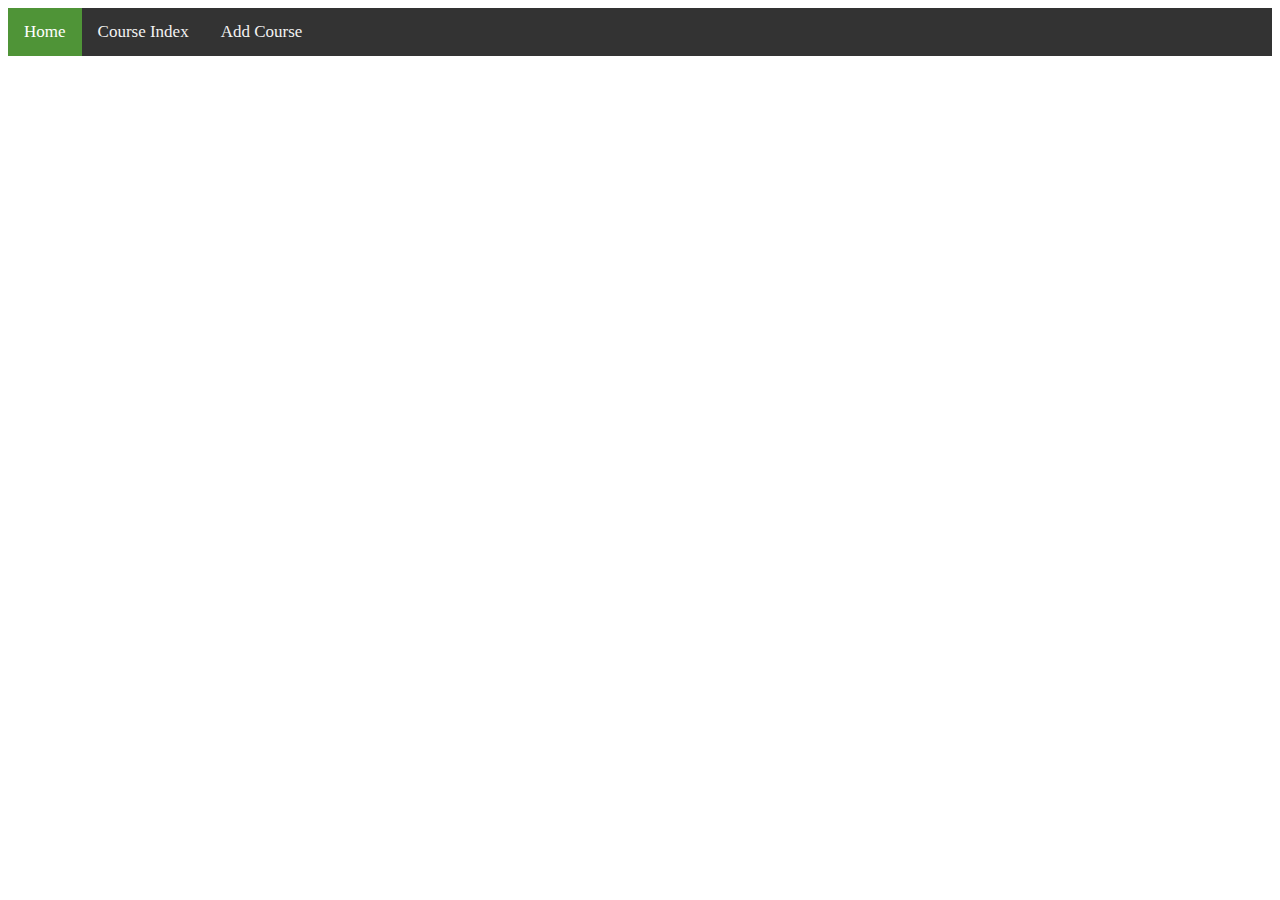
<file: index.html>
<!DOCTYPE html>
<html lang="en">
<head>
    <meta charset="UTF-8">
    <meta name="viewport" content="width=device-width, initial-scale=1.0">
    <title>Courses</title>
    <link rel="stylesheet" href="styles.css">
</head>

<body>
    <header>
        <nav class="topnav">
            <a class="active" href="index.html">Home</a>
            <a href="courseIndex.html">Course Index</a>
            <a href="addCourse.html">Add Course</a>
            
        </nav>
    </header>
</body>
</html>
</file>
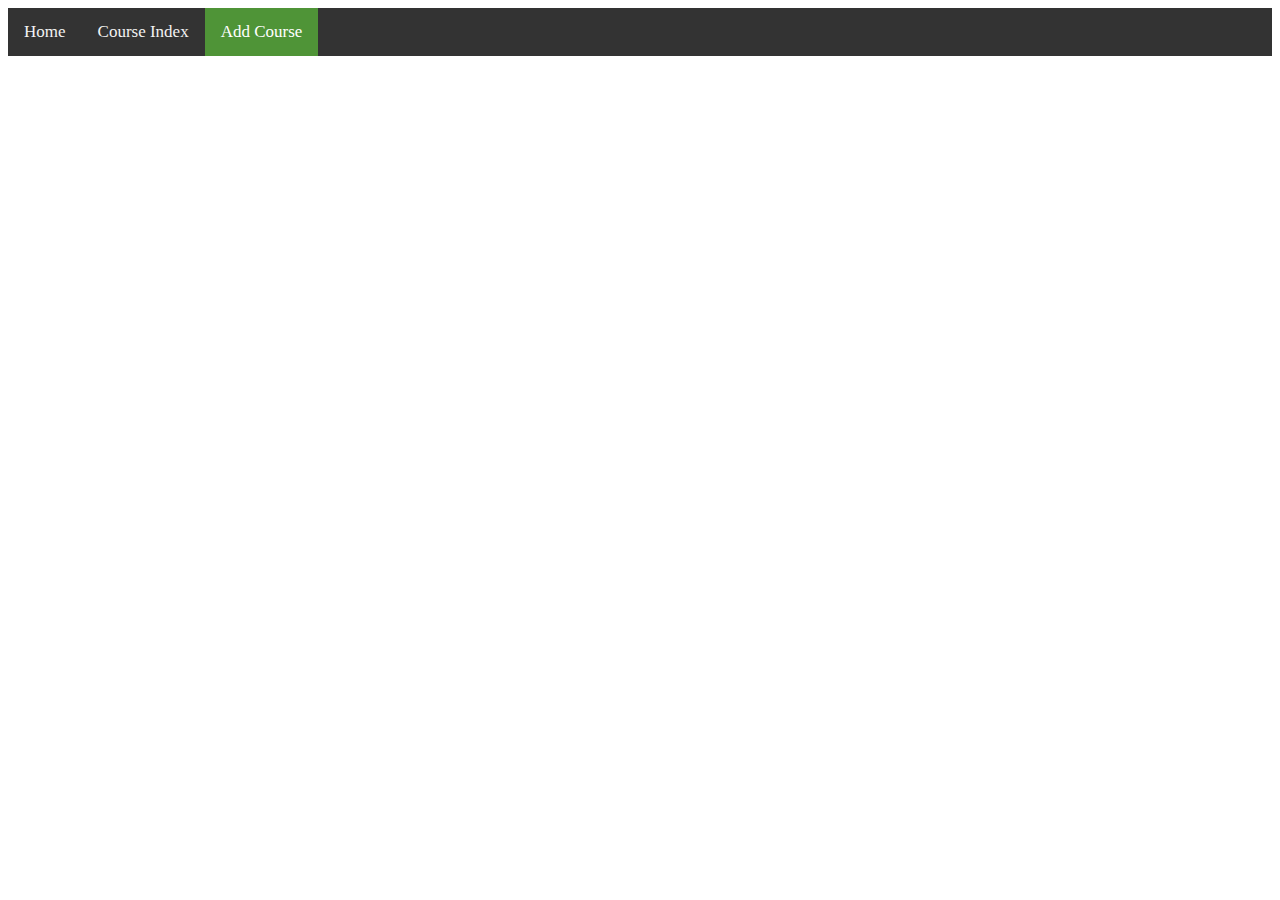
<file: addCourse.html>
<!DOCTYPE html>
<html lang="en">
<head>
    <meta charset="UTF-8">
    <meta name="viewport" content="width=device-width, initial-scale=1.0">
    <title>Courses</title>
    <link rel="stylesheet" href="styles.css">
</head>

<body>
    <header>
        <nav class="topnav">
            <a href="index.html">Home</a>
            <a href="courses.html">Course Index</a>
            <a class="active" href="addCourse.html">Add Course</a>
            
        </nav>
    </header>
</body>
</html>
</file>
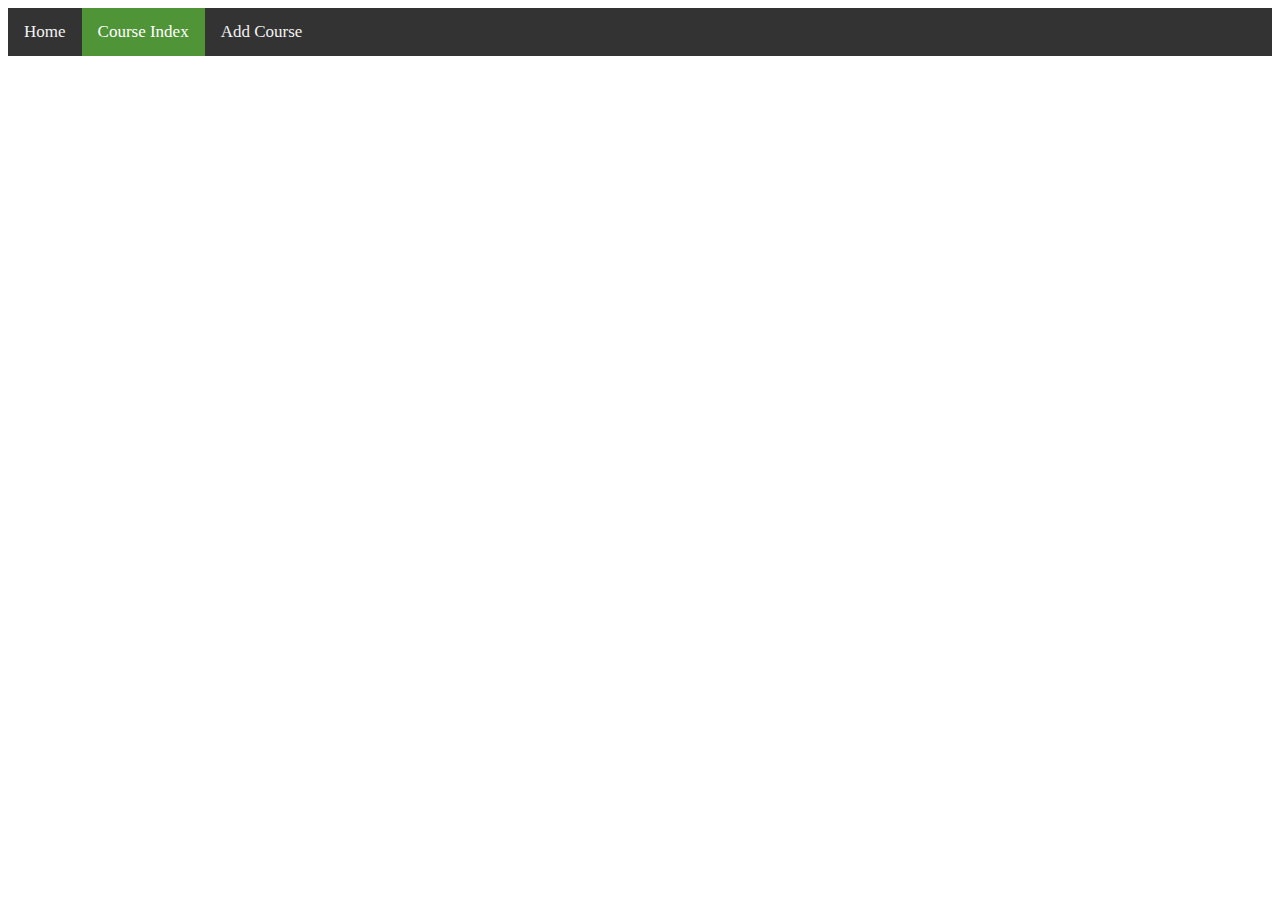
<file: courseIndex.html>
<!DOCTYPE html>
<html lang="en">
<head>
    <meta charset="UTF-8">
    <meta name="viewport" content="width=device-width, initial-scale=1.0">
    <title>Courses</title>
    <link rel="stylesheet" href="styles.css">
</head>

<body>
    <header>
        <nav class="topnav">
            <a href="index.html">Home</a>
            <a class="active" href="courseIndex.html">Course Index</a>
            <a href="addCourse.html">Add Course</a>
            
        </nav>
    </header>
</body>
</html>
</file>
<file: styles.css>
body {
    font-size: 18px;
}

.topnav {
  background-color: #333;
  overflow: hidden;
}

.topnav a {
  float: left;
  color: #f2f2f2;
  text-align: center;
  padding: 14px 16px;
  text-decoration: none;
  font-size: 17px;
}

.topnav a:hover {
  background-color: #ddd;
  color: black;
}

.topnav a.active {
  background-color: #4F9437;
  color: white;
}
</file>
